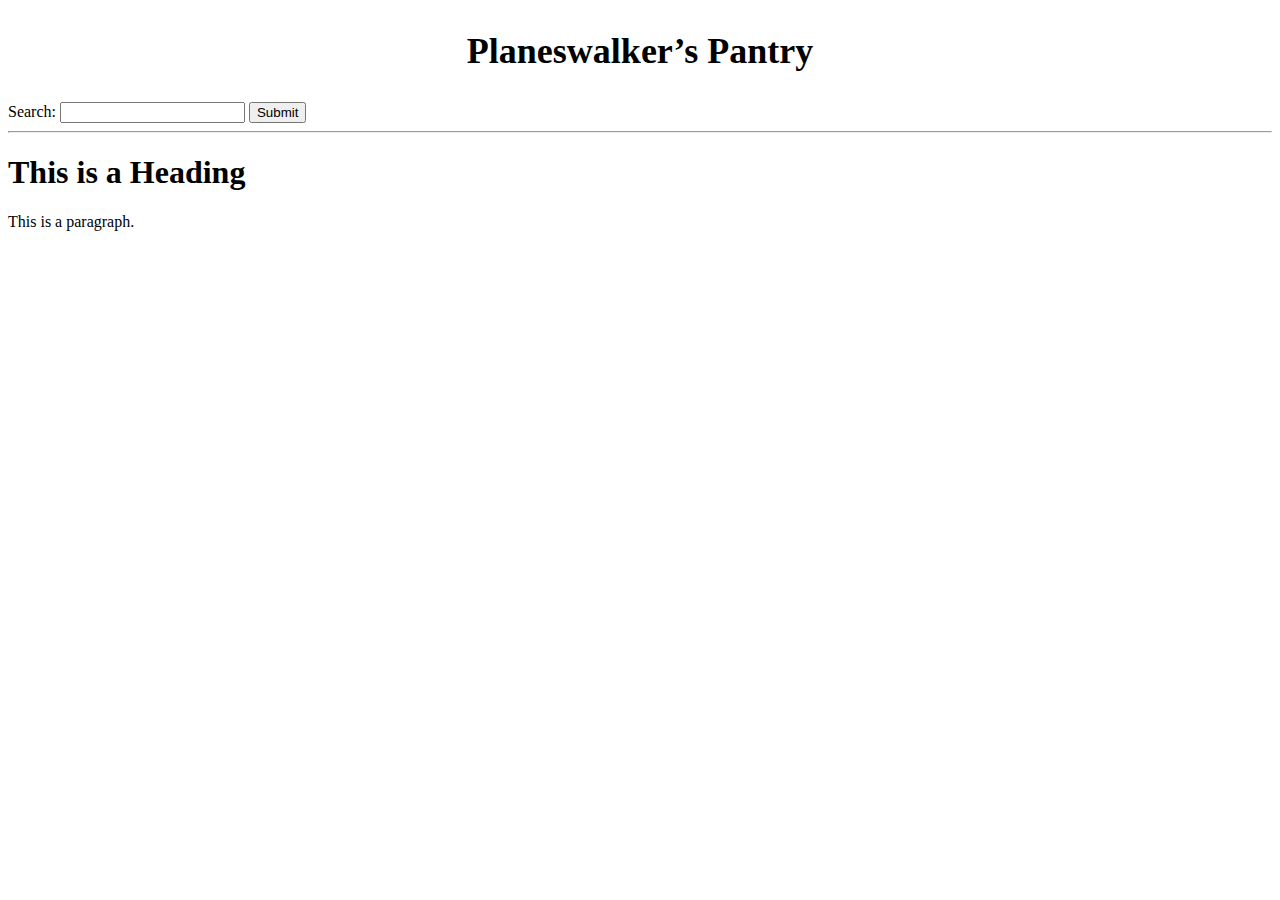
<file: Website/index.html>
<!DOCTYPE html>
<html>

<head>
    <title>Planeswalker’s Pantry</title>
    <meta charset="utf-8">
    <meta name="viewport" content="width=device-width, initial-scale=1">
    <style>
        header {
            text-align: center;
            font-size: x-large;
        }

    </style>
</head>

<header>
    <h2>Planeswalker’s Pantry</h2>
</header>

<form>
    <label for="search">Search: </label>
    <input type="text" id="search" name="search">
    <a href="./html/search.html">
    <input type="submit" value="Submit"></a>
</form>

<hr>

<body>

    <h1>This is a Heading</h1>
    <p>This is a paragraph.</p>

</body>

</html>
</file>
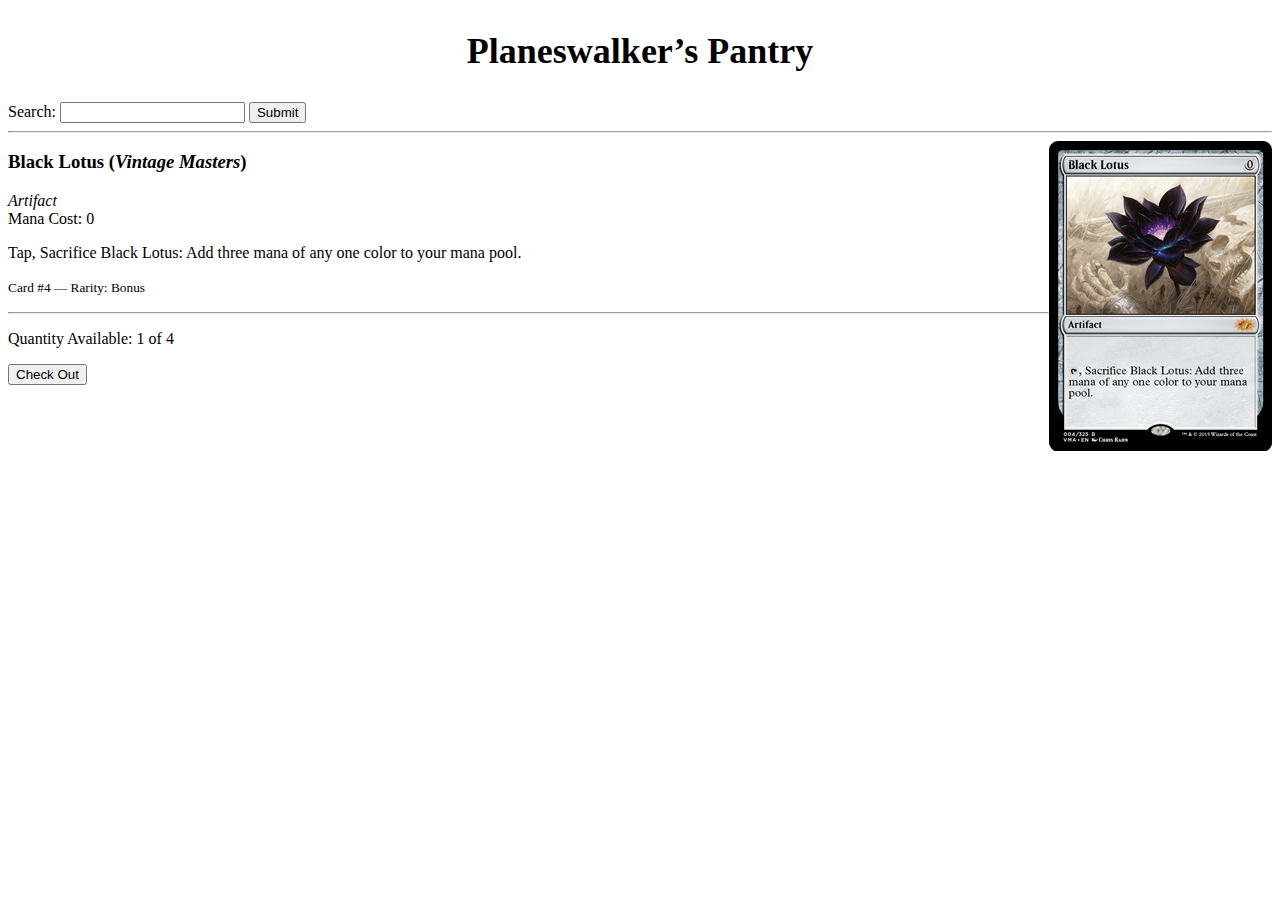
<file: Website/html/card.html>
<!DOCTYPE html>
<html>

<head>
    <title>Card Details &ndash; Planeswalker’s Pantry</title>
    <meta charset="utf-8">
    <meta name="viewport" content="width=device-width, initial-scale=1">
    <style>
        header {
            text-align: center;
            font-size: x-large;
        }

    </style>
</head>

<header>
    <h2>Planeswalker’s Pantry</h2>
</header>

<form>
    <label for="search">Search: </label>
    <input type="text" id="search" name="search">
    <a href="../html/search.html">
    <input type="submit" value="Submit"></a>
</form>

<hr>

<body>

    <img src="../images/black_lotus.jpg" style="float: right;" alt="Picture of Black Lotus card">

    <h3>
        Black Lotus (<i>Vintage Masters</i>)
    </h3>

    <p>
        <i>Artifact</i><br>
        Mana Cost: 0
    </p>
    <p>
        Tap, Sacrifice Black Lotus: Add three mana of any one color to your mana pool.
    </p>
    <p>
        <small>Card #4 &mdash; Rarity: Bonus</small>
    </p>
    <hr>

    <p>
        Quantity Available: 1 of 4
    </p>


    <form>
        <a href="../html/check.html">
        <input type="submit" value="Check Out"></a>
    </form>
</body>

</html>
</file>
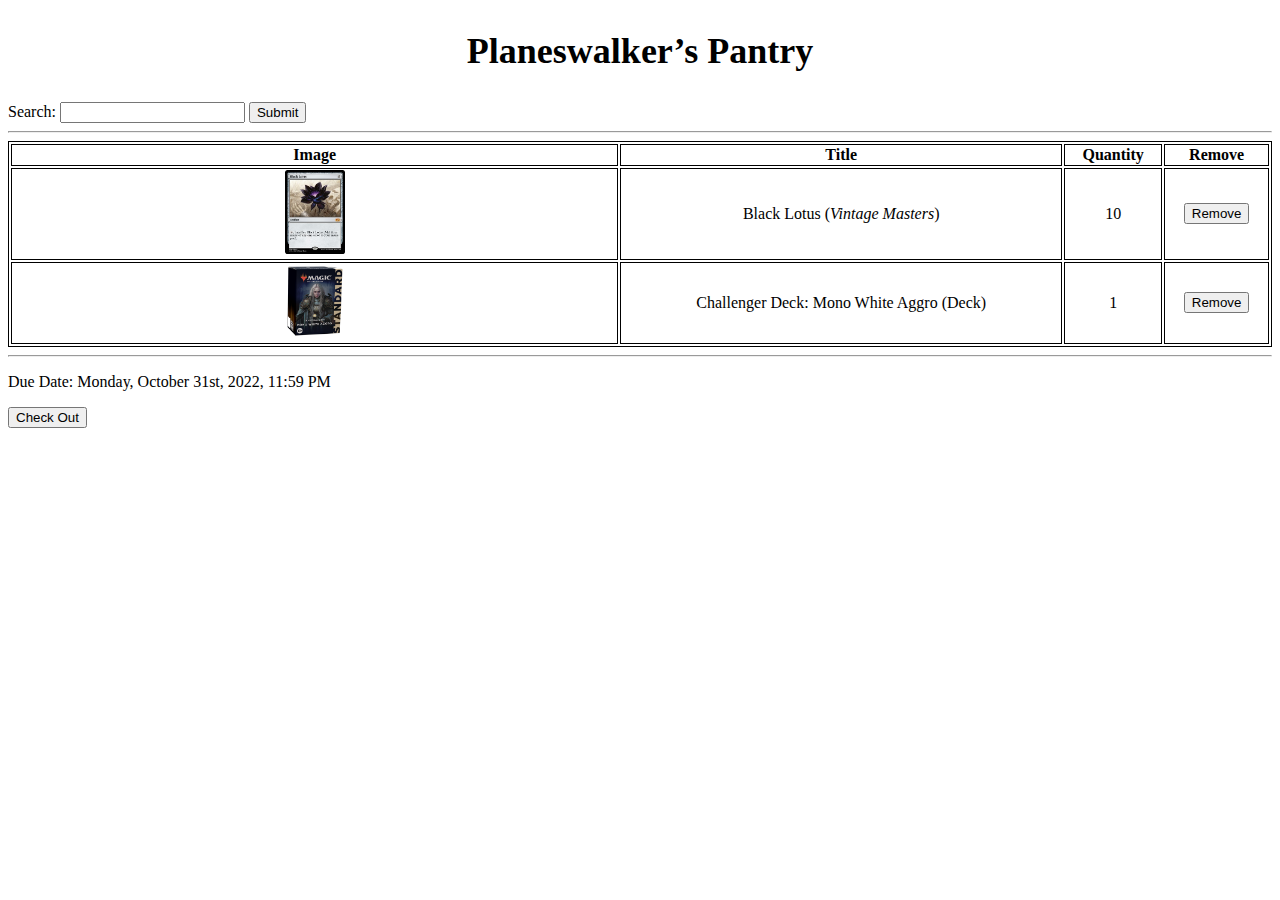
<file: Website/html/check.html>
<!DOCTYPE html>
<html>

<head>
    <title>Check Out &ndash; Planeswalker’s Pantry</title>
    <meta charset="utf-8">
    <meta name="viewport" content="width=device-width, initial-scale=1">
    <style>
        header {
            text-align: center;
            font-size: x-large;
        }
        table, th, td {
        border:1px solid black;
        text-align: center;
        }
    </style>
</head>

<header>
    <h2>Planeswalker’s Pantry</h2>
</header>

<form>
    <label for="search">Search: </label>
    <input type="text" id="search" name="search">
    <a href="../html/search.html">
    <input type="submit" value="Submit"></a>
</form>

<hr>

<body>

    <table style="width:100%">

        <tr>
            <th>Image</th>
            <th>Title</th>
            <th>Quantity</th>
            <th>Remove</th>
        </tr>
    
        <tr>
            <td> 
                <a href="../html/card.html">
                    <img src="../images/black_lotus.jpg" alt="Image of Black Lotus card" style="width: 10%">
                </a> 
            </td>
            <td>Black Lotus (<i>Vintage Masters</i>)</td>
            <td>10</td>
            <td>
                <form>
                    <input type="submit" value="Remove">
                </form>
            </td>
        </tr>
    
        <tr>
            <td>
                <a href="../html/deck.html">
                <img src="../images/deck.png" alt="Magic Deck" style="width: 10%">
                </a> 
            </td>
            <td>Challenger Deck: Mono White Aggro (Deck)</td>
            <td>1</td>
            <td>
                <form>
                    <input type="submit" value="Remove">
                </form>
            </td>
        </tr>
    </table>

    <hr>
    <p>
        Due Date: Monday, October 31st, 2022, 11:59 PM
    </p>
    <p>
        <form>
            <input type="submit" value="Check Out">
        </form>
    </p>

</body>

</html>
</file>
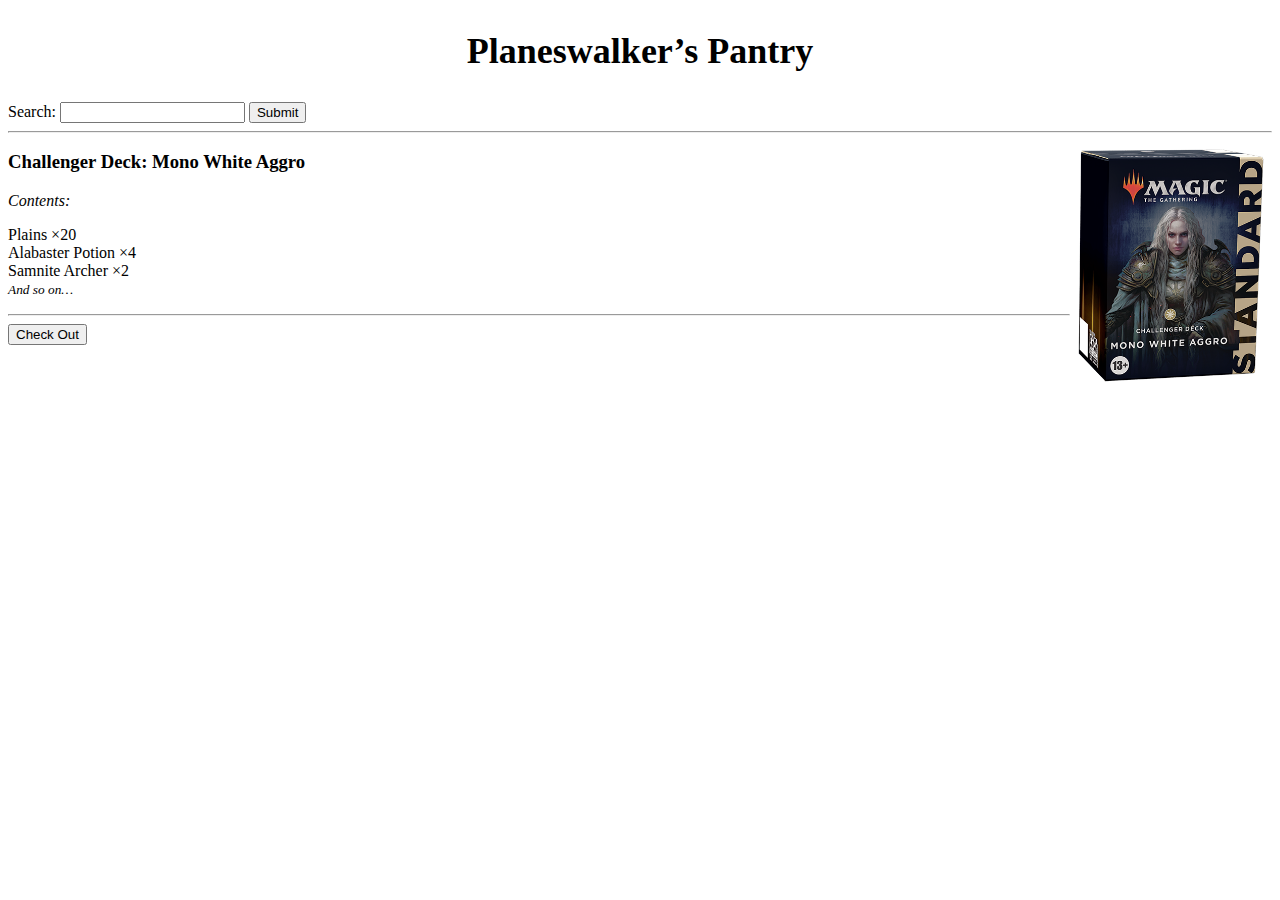
<file: Website/html/deck.html>
<!DOCTYPE html>
<html>

<head>
    <title>Deck Details &ndash; Planeswalker’s Pantry</title>
    <meta charset="utf-8">
    <meta name="viewport" content="width=device-width, initial-scale=1">
    <style>
        header {
            text-align: center;
            font-size: x-large;
        }

    </style>
</head>

<header>
    <h2>Planeswalker’s Pantry</h2>
</header>

<form>
    <label for="search">Search: </label>
    <input type="text" id="search" name="search">
    <a href="../html/search.html">
    <input type="submit" value="Submit"></a>
</form>

<hr>

<body>

    <img src="../images/deck.png" style="float: right; width: 16%;">
    <h3>Challenger Deck: Mono White Aggro</h3>

    <p>
        <i>Contents:</i>
    </p>
    <p>
        Plains &times;20<br>
        Alabaster Potion &times;4<br>
        Samnite Archer &times;2<br>
        <i><small>And so on…</small></i>
    </p>

    <hr>

    <form>
        <a href="../html/check.html">
        <input type="submit" value="Check Out"></a>
    </form>

</body>

</html>
</file>
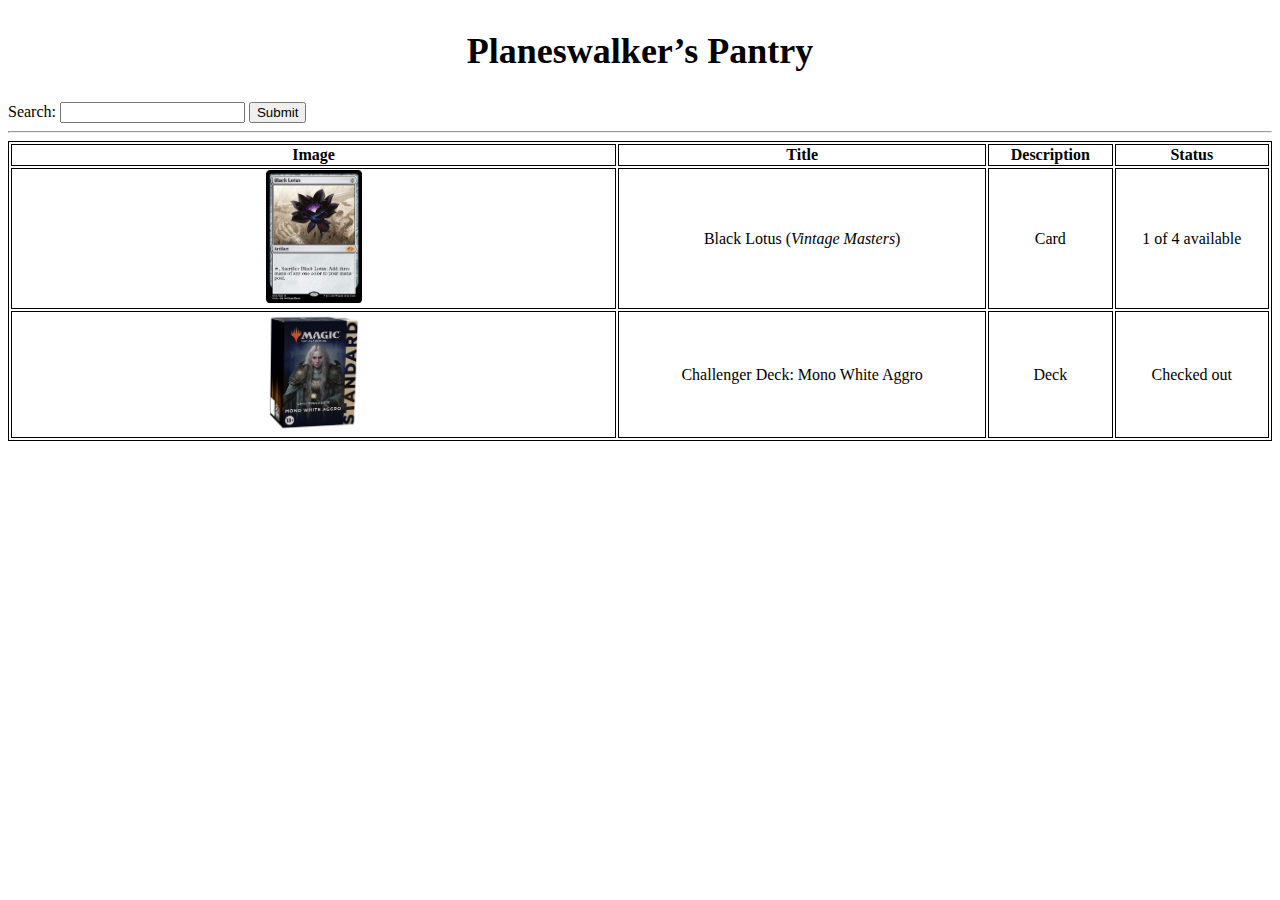
<file: Website/html/search.html>
<!DOCTYPE html>
<html>

<head>
    <title>Search &ndash; Planeswalker’s Pantry</title>
    <meta charset="utf-8">
    <meta name="viewport" content="width=device-width, initial-scale=1">
    <style>
        header {
            text-align: center;
            font-size: x-large;
        }
        table, th, td {
        border:1px solid black;
        text-align: center;
        }
    </style>
</head>

<header>
    <h2>Planeswalker’s Pantry</h2>
</header>

<form>
    <label for="search">Search: </label>
    <input type="text" id="search" name="search">
    <a href="../html/search.html">
    <input type="submit" value="Submit"></a>
</form>

<hr>

<table style="width:100%">

    <tr>
        <th>Image</th>
        <th>Title</th>
        <th>Description</th>
        <th>Status</th>
    </tr>

    <tr>
        <td> 
            <a href="../html/card.html">
                <img src="../images/black_lotus.jpg" alt="Image of Black Lotus card" style="width: 16%">
            </a> 
        </td>
        <td>Black Lotus (<i>Vintage Masters</i>)</td>
        <td>Card</td>
        <td>1 of 4 available</td>
    </tr>

    <tr>
        <td>
            <a href="../html/deck.html">
            <img src="../images/deck.png" alt="Magic Deck" style="width: 16%">
            </a> 
        </td>
        <td>Challenger Deck: Mono White Aggro</td>
        <td>Deck</td>
        <td>Checked out</td>
    </tr>
</table>

</html>
</file>
